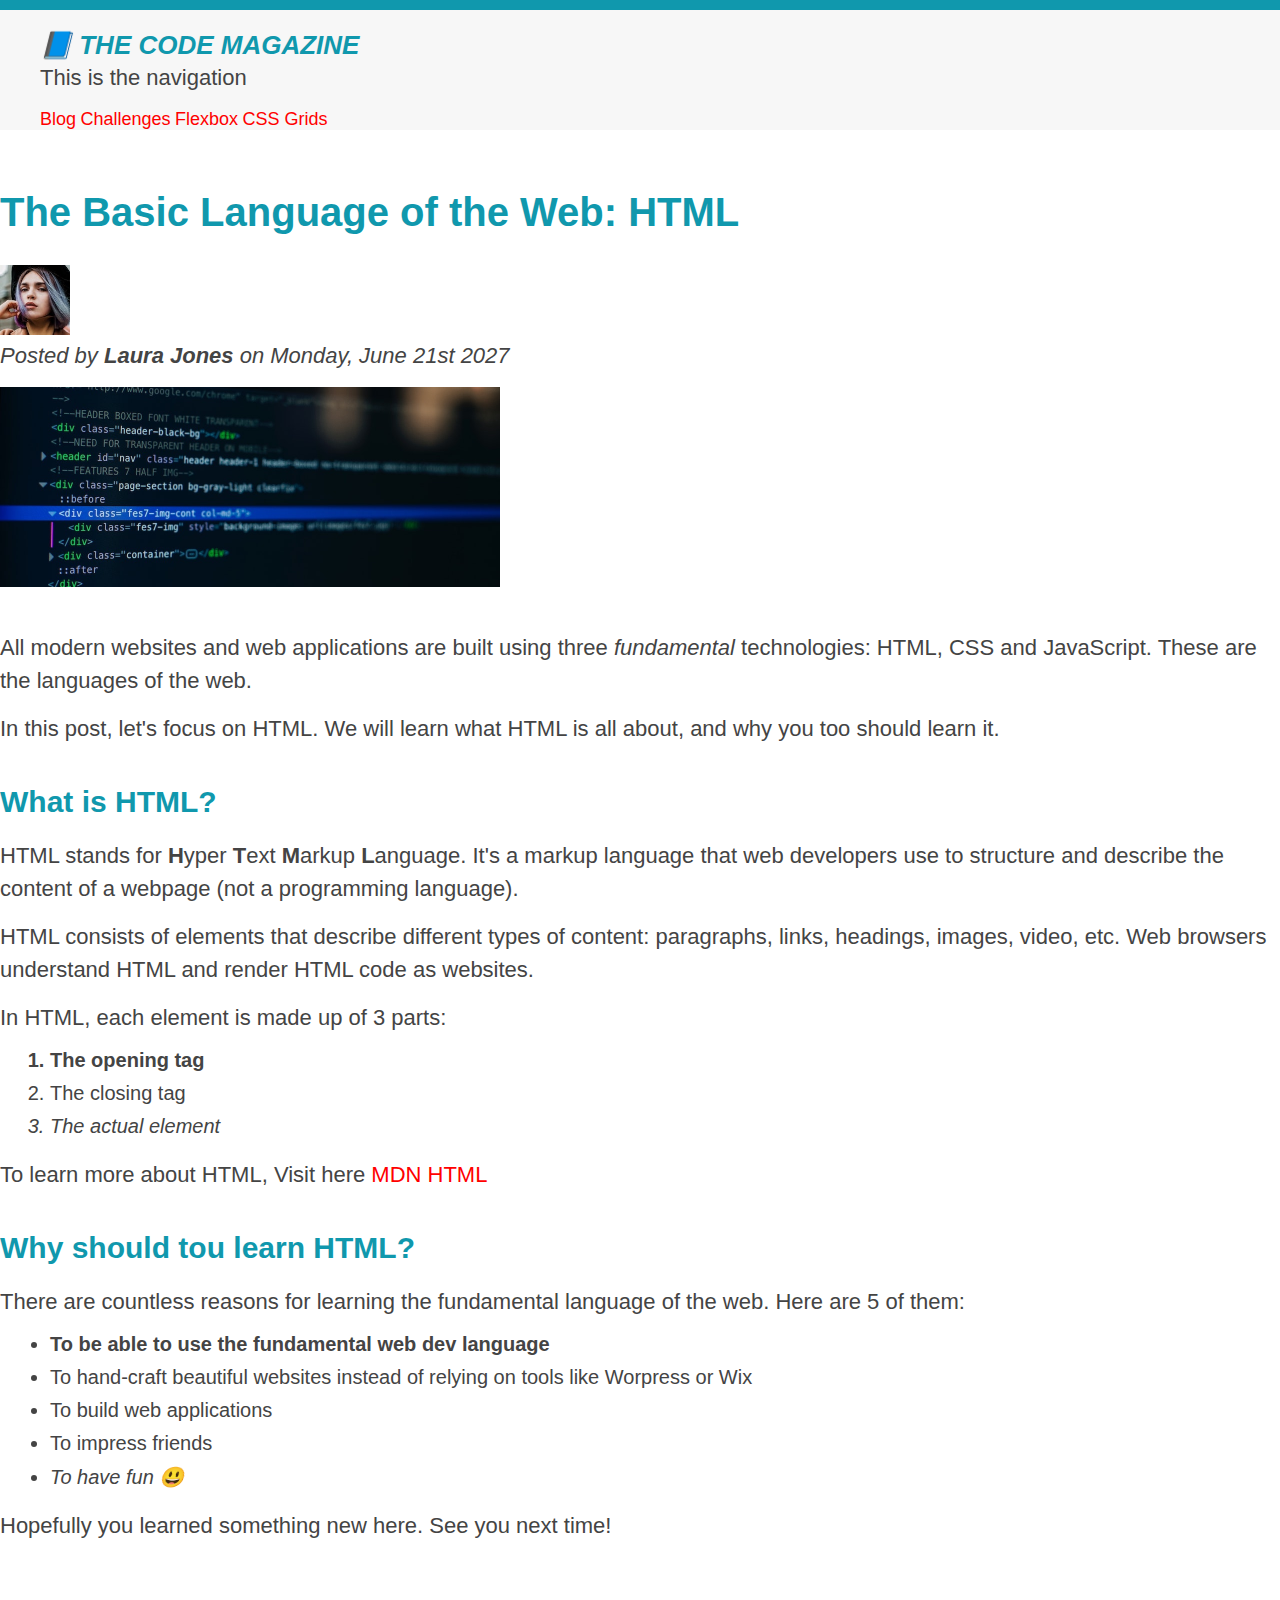
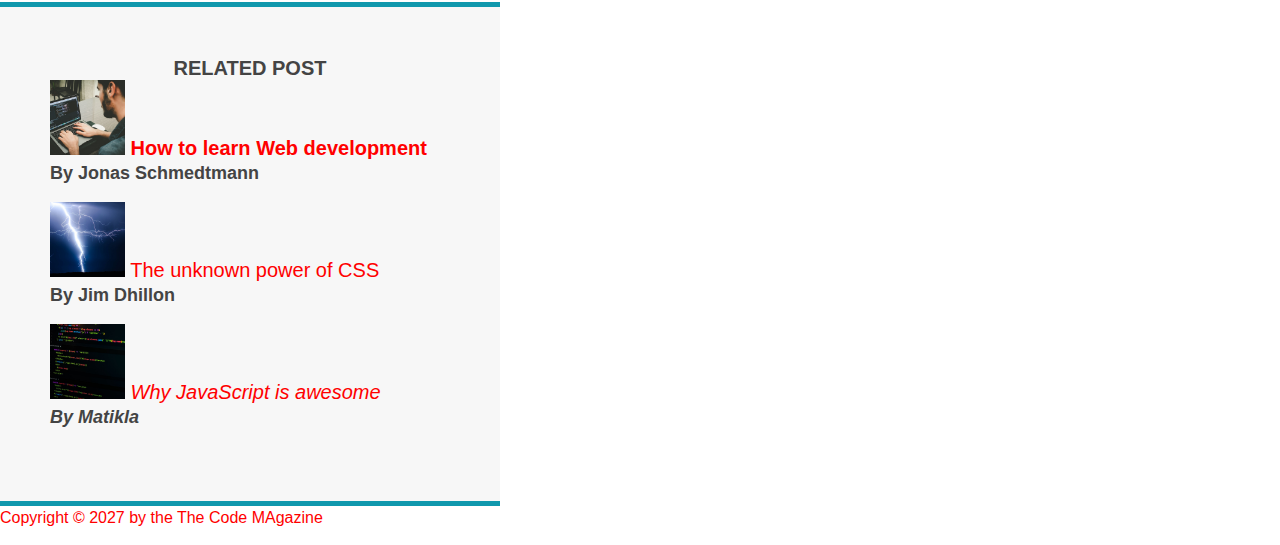
<file: index.html>
<!DOCTYPE html>
<html lang="en">
  <head>
    <meta charset="UTF-8" />
    <meta name="viewport" content="width=device-width, initial-scale=1.0" />
    <title>The Basic Language of the Web: HTML</title>
    <link rel="stylesheet" href="style.css" />
  </head>
  <body>
    <header class="main-header">
      <h1>📘 The Code Magazine</h1>
      <nav>
        <p>This is the navigation</p>
        <a href="blog.html">Blog</a>
        <a href="#">Challenges</a>
        <a href="#">Flexbox</a>
        <a href="#">CSS Grids</a>
      </nav>
    </header>

    <article>
      <header class="post-header">
        <h2>The Basic Language of the Web: HTML</h2>
        <img
          src="img/laura-jones.jpg"
          alt="Author image"
          width="70"
          height="70"
        />
        <p id="author">
          Posted by <strong>Laura Jones</strong> on Monday, June 21st 2027
        </p>
        <img
          src="img/post-img.jpg"
          alt="HTML code on screen"
          width="500"
          height="200"
        />
      </header>

      <p>
        All modern websites and web applications are built using three
        <em>fundamental</em>
        technologies: HTML, CSS and JavaScript. These are the languages of the
        web.
      </p>

      <p>
        In this post, let's focus on HTML. We will learn what HTML is all about,
        and why you too should learn it.
      </p>

      <h3>What is HTML?</h3>
      <p>
        HTML stands for <strong>H</strong>yper <strong>T</strong>ext
        <strong>M</strong>arkup <strong>L</strong>anguage. It's a markup
        language that web developers use to structure and describe the content
        of a webpage (not a programming language).
      </p>
      <p>
        HTML consists of elements that describe different types of content:
        paragraphs, links, headings, images, video, etc. Web browsers understand
        HTML and render HTML code as websites.
      </p>

      <p>In HTML, each element is made up of 3 parts:</p>

      <ol>
        <li class="first-li">The opening tag</li>
        <li>The closing tag</li>
        <li>The actual element</li>
      </ol>

      <p>
        To learn more about HTML, Visit here
        <a
          href="https://developer.mozilla.org/en-US/docs/Web/HTML"
          target="_blank"
          >MDN HTML</a
        >
      </p>

      <h3>Why should tou learn HTML?</h3>

      <p>
        There are countless reasons for learning the fundamental language of the
        web. Here are 5 of them:
      </p>
      <ul>
        <li class="first-li">
          To be able to use the fundamental web dev language
        </li>
        <li>
          To hand-craft beautiful websites instead of relying on tools like
          Worpress or Wix
        </li>
        <li>To build web applications</li>
        <li>To impress friends</li>
        <li>To have fun 😃</li>
      </ul>

      <p>Hopefully you learned something new here. See you next time!</p>
    </article>

    <aside>
      <h4>Related post</h4>
      <ul class="related">
        <li>
          <img
            src="img/related-1.jpg"
            alt="Web developer"
            height="75px"
            width="75px"
          />
          <a href="https://www.geeksforgeeks.org/web-development/"
            >How to learn Web development</a
          >
          <p class="related-author">By Jonas Schmedtmann</p>
        </li>

        <li>
          <img
            src="img/related-2.jpg"
            alt="CSS learn"
            height="75px"
            width="75px"
          />
          <a href="https://www.geeksforgeeks.org/web-development/"
            >The unknown power of CSS</a
          >
          <p class="related-author">By Jim Dhillon</p>
        </li>

        <li>
          <img src="img/related-3.jpg" alt="JS" height="75px" width="75px" />
          <a href="https://www.geeksforgeeks.org/web-development/"
            >Why JavaScript is awesome</a
          >
          <p class="related-author">By Matikla</p>
        </li>
      </ul>
    </aside>

    <footer>
      <p id="copyright" class="copyright text">
        Copyright &copy; 2027 by the The Code MAgazine
      </p>
    </footer>
  </body>
</html>
</file>
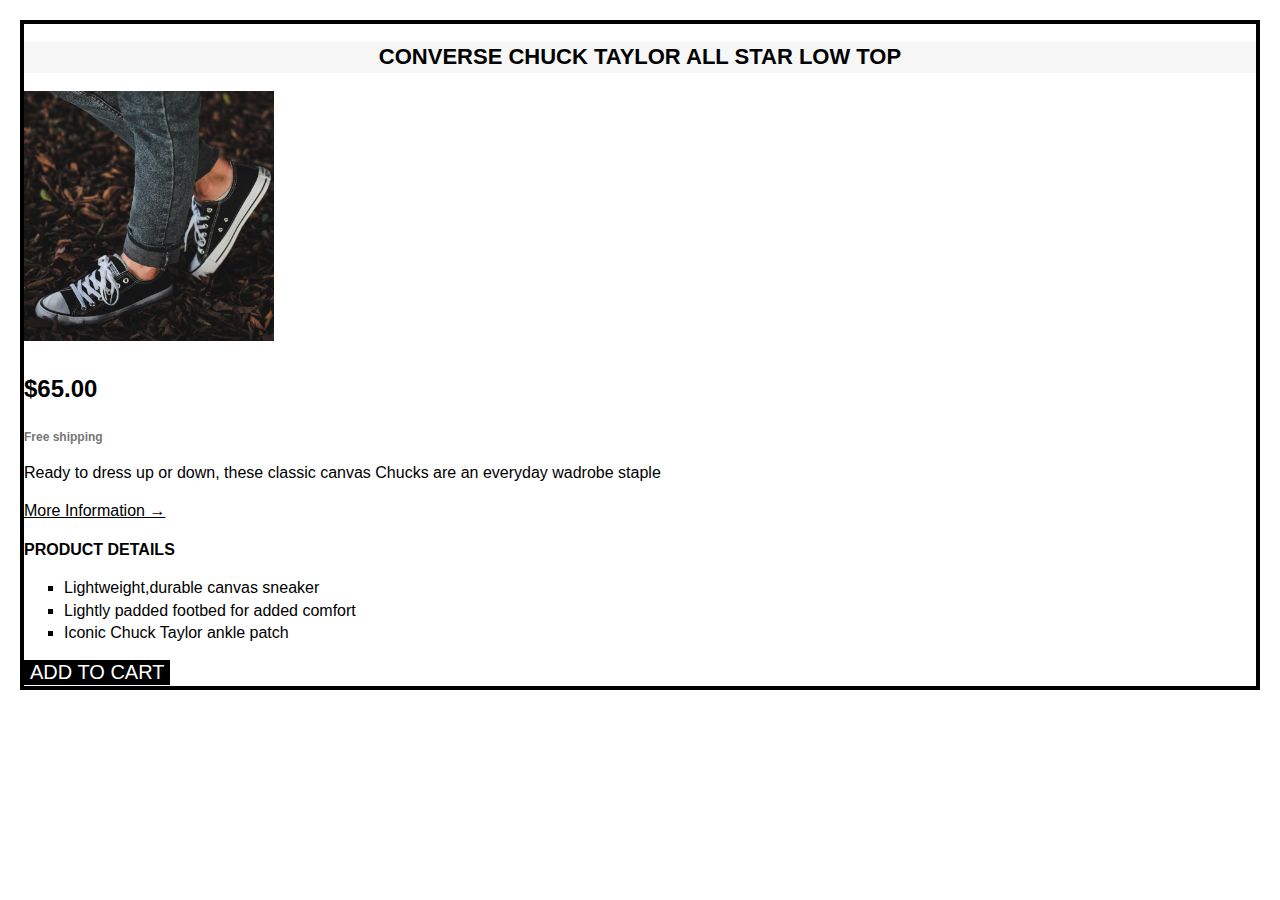
<file: challenge.html>
<!DOCTYPE html>
<html lang="en">
  <head>
    <meta charset="UTF-8" />
    <meta name="viewport" content="width=device-width, initial-scale=1.0" />
    <title>Shoe store</title>
    <link rel="stylesheet" href="challenge.css" />
  </head>
  <body>
    <article class="product">
      <h2 class="product-title">Converse Chuck Taylor All Star Low Top</h2>
      <img
        src="img/challenges.jpg"
        alt="Shoe image"
        height="250px"
        width="250px"
      />
      <p class="price"><strong>$65.00</strong></p>
      <p class="shipping">Free shipping</p>
      <p>
        Ready to dress up or down, these classic canvas Chucks are an everyday
        wadrobe staple
      </p>
      <a
        href="https://www.converse.in/?srsltid=AfmBOopCdL9JMPkVQtffGKMBet0Dx24upt5tI9hgJ3dGRk3o1qsZaCy9"
        class="more-info"
        >More Information &rarr;</a
      >

      <h3 class="details-title">Product details</h3>

      <ul class="details-list">
        <li>Lightweight,durable canvas sneaker</li>
        <li>Lightly padded footbed for added comfort</li>
        <li>Iconic Chuck Taylor ankle patch</li>
      </ul>
      <button class="add-cart">Add to cart</button>
    </article>
  </body>
</html>
</file>
<file: style.css>
* {
  padding: 0px;
  margin: 0px;
}

body {
  font-family: sans-serif;
  color: #444;
  border-top: 10px solid #1098ad;
}

.main-header {
  background-color: #f7f7f7;
  /* padding: 20px;
  padding-left: 40px;
  padding-right: 40px; */
  padding: 20px 40px;
  height: 80px;
}

.post-header {
  margin-bottom: 40px;
}
article {
  margin-bottom: 60px;
}

h1,
h2,
h3 {
  color: #1098ad;
}
h1 {
  color: #1098ad;
  font-size: 26px;

  text-transform: uppercase;
  font-style: italic;
}

h2 {
  font-size: 40px;
  margin-bottom: 30px;
}

h3 {
  font-size: 30px;
  margin-bottom: 20px;
  margin-top: 40px;
}

h4 {
  font-size: 20px;

  text-transform: uppercase;
  text-align: center;
}

p {
  font-size: 22px;
  line-height: 1.5;
  margin-bottom: 15px;
}

ul,
ol {
  margin-left: 50px;
  margin-bottom: 20px;
}

li {
  font-size: 20px;
  margin-bottom: 10px;
}

li:last-child {
  margin-bottom: 0;
}

footer p {
  font-size: 16px;
}

/* article header p {
  font-style: italic;
} */
#author {
  font-style: italic;
}

#copyright {
  font-size: 16px;
}

.related-author {
  font-size: 18px;
  font-weight: bold;
}

/* ul {
  list-style: none;
} */

.related {
  list-style: none;
}

.main-header {
  background-color: #f7f7f7;
  margin-bottom: 60px;
}

aside {
  background-color: #f7f7f7;
  border-top: 5px solid #1098ad;
  border-bottom: 5px solid #1098ad;
  padding: 50px 0;
  width: 500px;
}

/* body {
  background-color: azure;
} */

/* .first-li {
  font-weight: bold;
} */

li:first-child {
  font-weight: bold;
}

li:last-child {
  font-style: italic;
}

a:link {
  color: red;
  text-decoration: none;
}

a:visited {
  color: #ad1083;
}

a:hover {
  color: rgb(30, 177, 210);
  font-weight: bold;
  text-decoration: underline wavy orangered;
}

a:active {
  background-color: black;
  font-style: italic;
}
/* resolving conflicts */

#copyright {
  color: red;
}

.copyright {
  color: blue;
}

.text {
  color: yellow;
}

footer p {
  color: green;
}

nav a:link {
  font-size: 18px;
}
</file>
<file: challenge.css>
body {
  font-family: sans-serif;
  line-height: 1.4;
  margin: 10px;
  padding: 10px;
}

.product {
  border: 4px solid black;
}

.product-title {
  text-align: center;
  font-size: 22px;
  text-transform: uppercase;
  background-color: #f7f7f7;
}
/* PRODUCT INFO */
.price {
  font-size: 24px;
}

.shipping {
  font-size: 12px;
  text-decoration: uppercase;
  font-weight: bold;
  color: #777;
}

.more-info:link,
.more-info:visited {
  color: black;
}

.more-info:hover,
.more-info:active {
  text-decoration: none;
}

.details-title {
  text-transform: uppercase;
  font-size: 16px;
}

.details-list {
  list-style-type: square;
}

.add-cart {
  background-color: black;
  border: none;
  color: #fff;
  font-size: 20px;
  text-transform: uppercase;
  cursor: pointer;
}

.add-cart:hover {
  color: #000;
  background-color: #fff;
}
</file>
